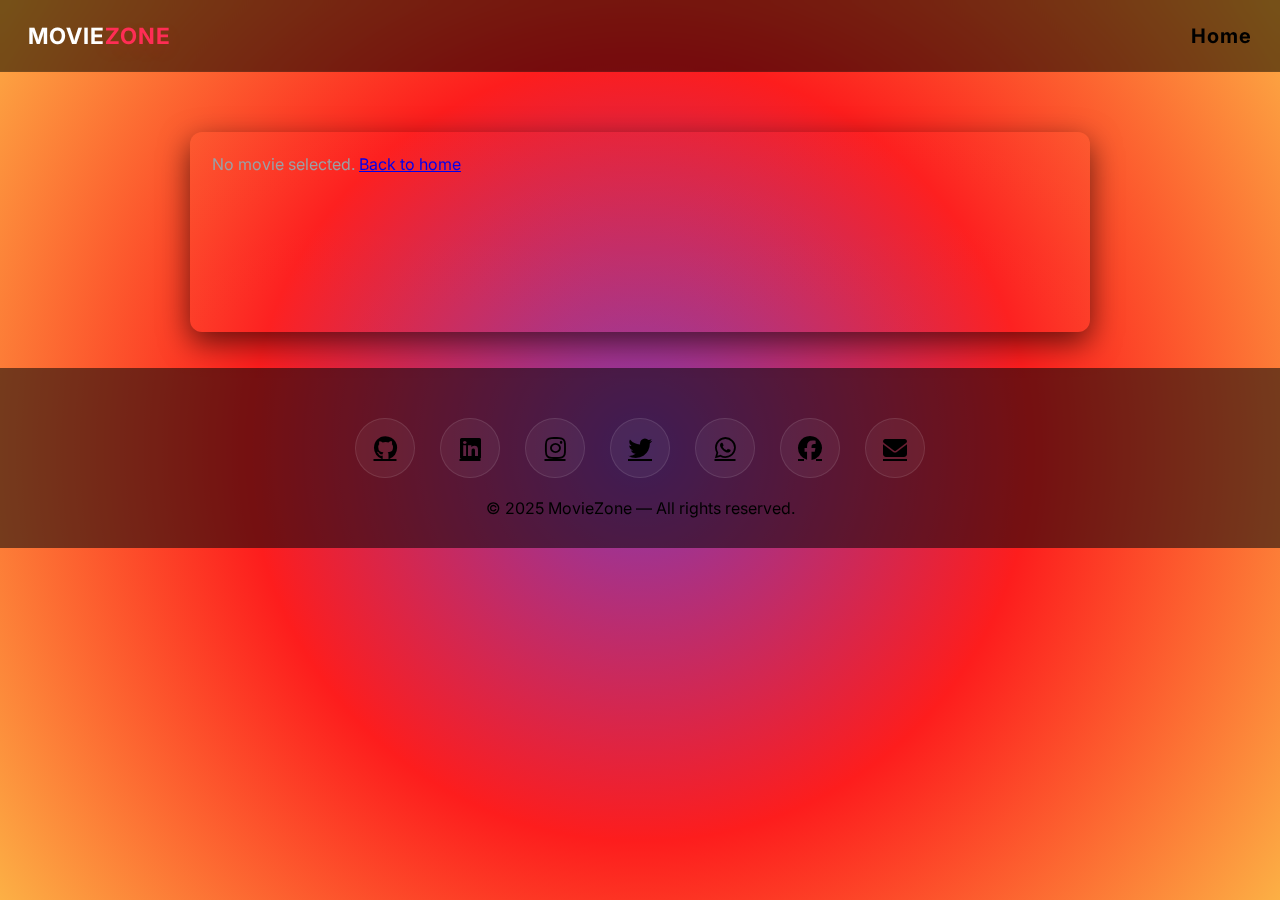
<file: movie.html>
<!DOCTYPE html>
<html lang="en">
  <head>
    <meta charset="utf-8" />
    <meta name="viewport" content="width=device-width,initial-scale=1" />
    <title>MovieZone — Movie details</title>
    <link
      href="https://fonts.googleapis.com/css2?family=Inter:wght@400;600;700&display=swap"
      rel="stylesheet"
    />
    <link
      rel="stylesheet"
      href="https://cdnjs.cloudflare.com/ajax/libs/font-awesome/6.4.0/css/all.min.css"
    />
    <link rel="stylesheet" href="styles.css" />
  </head>
  <body>
    <nav class="navbar">
      <a href="index.html" class="logo">MOVIE<span>ZONE</span></a>
      <div class="nav-links">
        <a href="index.html" class="nav-link">Home</a>
      </div>
    </nav>

    <main style="padding-top: 96px">
      <div
        id="movie-container"
        class="movie-details"
        style="min-height: 200px"
      ></div>
    </main>

    <footer>
      <div class="container">
        <div class="footer-content">
          <div class="social-links">
            <a href="#" class="social-link"
              ><i class="fa-brands fa-github"></i
            ></a>
            <a href="#" class="social-link"
              ><i class="fa-brands fa-linkedin"></i
            ></a>
            <a href="#" class="social-link"
              ><i class="fa-brands fa-instagram"></i
            ></a>
            <a
              href="https://x.com/comosdarko?s=21&t=ZB-wEG2o6YRrXmXm12A3AQ"
              class="social-link"
            >
              <i class="fa-brands fa-twitter"></i>
            </a>
            <a href="https://wa.me/233541855232" class="social-link"
              ><i class="fa-brands fa-whatsapp"></i
            ></a>
            <a href="#" class="social-link"
              ><i class="fa-brands fa-facebook"></i
            ></a>
            <a href="mailto:cosmosdarko5@gmail.com" class="social-link"
              ><i class="fa-solid fa-envelope"></i
            ></a>
          </div>
        </div>
      </div>

      <p>&copy; 2025 MovieZone — All rights reserved.</p>
    </footer>

    <script>
      // read selected movie from localStorage
      (function () {
        const container = document.getElementById("movie-container");
        const raw = localStorage.getItem("selectedMovie");
        if (!raw) {
          container.innerHTML =
            "<p style='color:var(--muted)'>No movie selected. <a href='index.html'>Back to home</a></p>";
          return;
        }
        try {
          const m = JSON.parse(raw);
          const castHtml = (m.cast || [])
            .map(
              (c) =>
                `<li><img src="images/placeholder-avatar.png" alt="${c}" title="${c}"></li>`
            )
            .join("");
          const html = `
          <img src="${m.poster}" alt="${m.title}">
          <h2>${m.title} <small style="color:var(--muted)">(${
            m.year
          })</small></h2>
          <div class="meta">${
            m.genre ? m.genre.charAt(0).toUpperCase() + m.genre.slice(1) : ""
          } • Rating: ${m.rating}/10</div>
          <p style="color:var(--muted);margin-top:12px">${
            m.description || ""
          }</p>
          <div style="margin-top:12px"><strong>Cast:</strong>
            <ul style="display:flex;gap:10px;list-style:none;padding:10px 0;margin:0">${castHtml}</ul>
          </div>
          <div style="margin-top:14px">
            <a class="download-btn" href="${m.download}" download>⬇ Download</a>
            <a class="back-btn" href="index.html">Back to Movies</a>
          </div>
        `;
          container.innerHTML = html;
        } catch (e) {
          container.innerHTML =
            "<p style='color:var(--muted)'>Could not load movie data.</p>";
        }
      })();
    </script>
  </body>
</html>
</file>
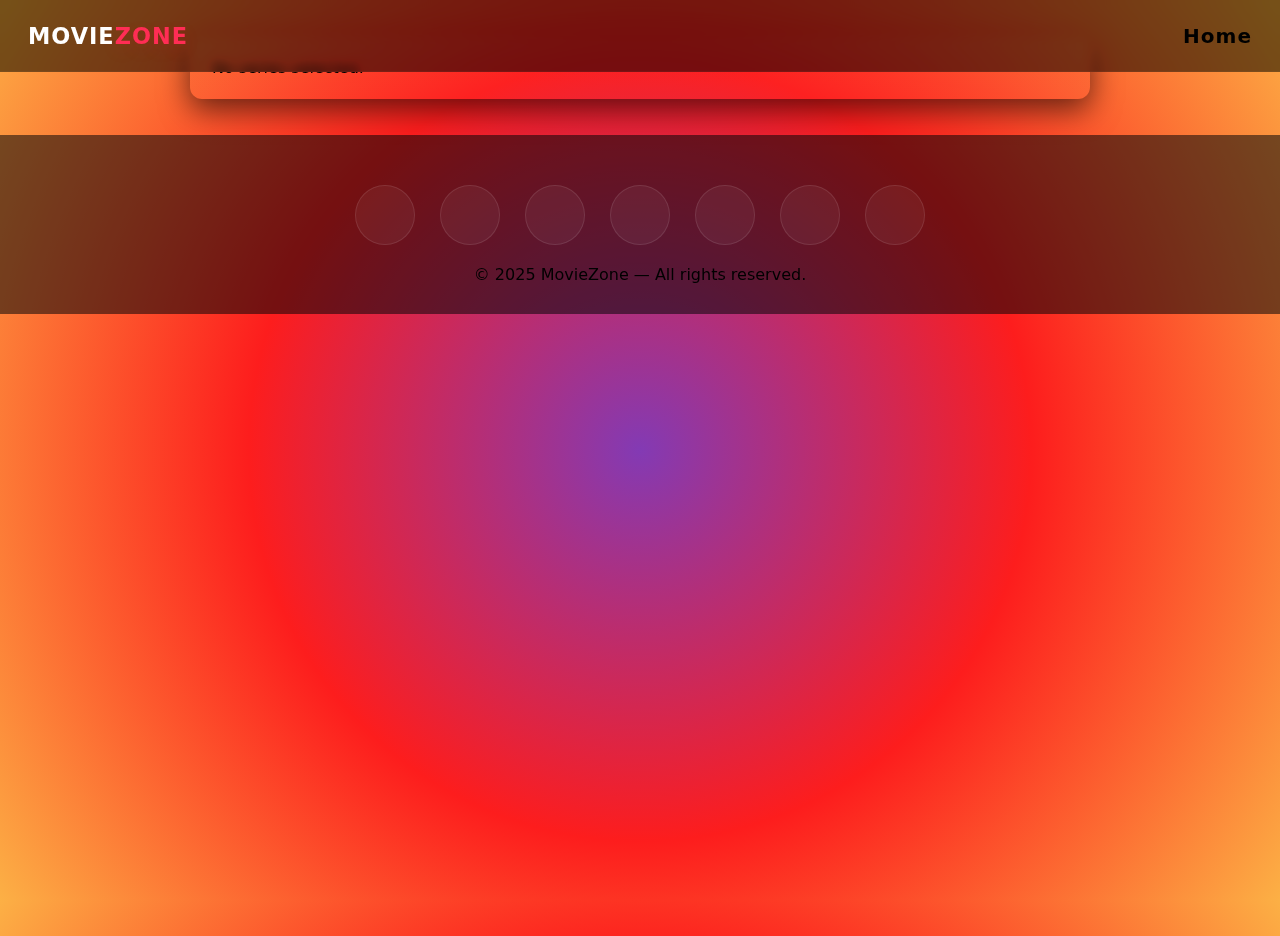
<file: series-details.html>
<!DOCTYPE html>
<html lang="en">
  <head>
    <meta charset="UTF-8" />
    <meta name="viewport" content="width=device-width, initial-scale=1.0" />
    <title>Series Details</title>
    <link rel="stylesheet" href="styles.css" />
  </head>
  <body>
    <nav class="navbar">
      <a href="index.html" class="logo">MOVIE<span>ZONE</span></a>
      <div class="nav-links">
        <a href="index.html" class="nav-link">Home</a>
      </div>
    </nav>
    <div class="movie-details" id="seriesDetails"></div>

    <footer>
      <div class="container">
        <div class="footer-content">
          <div class="social-links">
            <a href="#" class="social-link"
              ><i class="fa-brands fa-github"></i
            ></a>
            <a href="#" class="social-link"
              ><i class="fa-brands fa-linkedin"></i
            ></a>
            <a href="#" class="social-link"
              ><i class="fa-brands fa-instagram"></i
            ></a>
            <a
              href="https://x.com/comosdarko?s=21&t=ZB-wEG2o6YRrXmXm12A3AQ"
              class="social-link"
            >
              <i class="fa-brands fa-twitter"></i>
            </a>
            <a href="https://wa.me/233541855232" class="social-link"
              ><i class="fa-brands fa-whatsapp"></i
            ></a>
            <a href="#" class="social-link"
              ><i class="fa-brands fa-facebook"></i
            ></a>
            <a href="mailto:cosmosdarko5@gmail.com" class="social-link"
              ><i class="fa-solid fa-envelope"></i
            ></a>
          </div>
        </div>
      </div>

      <p>&copy; 2025 MovieZone — All rights reserved.</p>
    </footer>

    <script>
      const series = JSON.parse(localStorage.getItem("selectedSeries"));
      if (series) {
        let html = `
        <img src="${series.poster}" alt="${series.title}">
        <h2>${series.title}</h2>
        <p>${series.description}</p>
      `;

        series.seasons.forEach((season) => {
          html += `<h3>Season ${season.season}</h3><ul>`;
          season.episodes.forEach((ep) => {
            html += `
            <li style="margin: 8px 0;">
              🎬 ${ep.title}
              <a href="${ep.link}" class="download-btn" style="display:inline-block;margin-left:10px;">Download</a>
            </li>
          `;
          });
          html += `</ul>`;
        });

        html += `<a href="series.html" class="back-btn">Back to Series</a>`;
        document.getElementById("seriesDetails").innerHTML = html;
      } else {
        document.getElementById("seriesDetails").innerHTML =
          "<p>No series selected.</p>";
      }
    </script>
  </body>
</html>
</file>
<file: styles.css>
/* ===== Cinematic theme + hover card styling ===== */
:root {
  --bg: #0b0b0c;
  --panel: #0f1113;
  --muted: #9aa0a6;
  --accent: #ff2d55;
  --gold: #e3c414;
  --glass: rgba(255, 255, 255, 0.04);
  --card-w: 320px;
  --card-h: 460px;
  font-synthesis: none;
}

* {
  box-sizing: border-box;
  margin: 0;
  padding: 0;
}
html,
body {
  height: 100%;
}
body {
  font-family: "Inter", system-ui, -apple-system, "Segoe UI", Roboto,
    "Helvetica Neue", Arial;
    background: #833ab4;
  background: radial-gradient(circle,rgba(131, 58, 180, 1) 0%, rgba(253, 29, 29,1) 50%, rgba(252, 176, 69, 1)100%);
  -webkit-font-smoothing: antialiased;
  -moz-osx-font-smoothing: grayscale;
}

/* NAV */
.navbar {
  position: fixed;
  left: 0;
  right: 0;
  top: 0;
  height: 72px;
  display: flex;
  align-items: center;
  justify-content: space-between;
  padding: 14px 28px;
  gap: 12px;
  background: rgba(6, 6, 8, 0.55);
  border-bottom: 1px solid rgba(255, 255, 255, 0.03);
  z-index: 1000;
  backdrop-filter: blur(6px) saturate(120%);
}
.logo {
  font-weight: 700;
  font-size: 1.4rem;
  color: #fff;
  text-decoration: none;
  letter-spacing: 1px;
}
.logo span {
  color: var(--accent);
  text-shadow: 0 6px 18px rgba(255, 45, 85, 0.12);
}


.nav-links {
  display: flex;
  gap: 35px;
}

.nav-link {
  color: black;
  text-decoration: none;
  font-weight: 700;
  font-size: 20px;
  letter-spacing: 1px;
  position: relative;
  transition: var(--transition);
}

.nav-link::after {
  content: "";
  position: absolute;
  bottom: -5px;
  left: 0;
  width: 0;
  height: 2px;
  background: red;
  transition: var(--text-light);
}
.nav-link:hover {
  color: var(--text-light);
}

.nav-link:hover::after {
  width: 100%;
}


/* layout spacing to push content below navbar */
.site-main {
  padding-top: 96px;
  max-width: 1200px;
  margin: 0 auto;
}

/* HERO */
.hero {
  padding: 28px 20px;
  text-align: center;
}
.hero h2 {
  display: inline-block;
  background: linear-gradient(
    90deg,
    rgba(255, 255, 255, 0.02),
    rgba(255, 255, 255, 0.03)
  );
  padding: 18px 26px;
  border-radius: 10px;
  color: #fff;
}

/* Controls */
.controls {
  display: flex;
  flex-direction: column;
  gap: 12px;
  align-items: center;
  padding: 18px 20px;
}
.search-bar input {
  width: min(640px, 90%);
  padding: 12px 16px;
  border-radius: 10px;
  border: none;
  background: var(--panel);
  color: #fff;
  box-shadow: inset 0 1px 0 rgba(255, 255, 255, 0.02);
  outline: none;
  font-size: 1rem;
}
.category-filter {
  margin-top: 6px;
}
.filter-btn {
  background: white;
  border: 1px solid rgba(255, 255, 255, 0.05);
  color: var black;
  padding: 8px 12px;
  margin: 6px;
  border-radius: 999px;
  cursor: pointer;
  font-weight: 700;
  transition: all 0.18s;
}
.filter-btn.active,
.filter-btn:hover {
  background: linear-gradient(
    90deg,
    rgba(255, 45, 85, 0.12),
    rgba(255, 45, 85, 0.06)
  );
  color: #fff;
  border-color: rgba(255, 45, 85, 0.18);
}

/* Wrapper / Grid */
.wrapper {
  display: grid;
  grid-template-columns: repeat(auto-fill, minmax(var(--card-w), 1fr));
  gap: 22px;
  padding: 26px;
  align-items: start;
  justify-items: center;
}

/* Card (based on your sample but cleaned) */
.card {
  width: var(--card-w);
  height: var(--card-h);
  background: linear-gradient(
    180deg,
    rgba(255, 255, 255, 0.02),
    rgba(255, 255, 255, 0.01)
  );
  border-radius: 16px;
  overflow: hidden;
  position: relative;
  box-shadow: 0 10px 30px rgba(2, 2, 4, 0.6);
  cursor: pointer;
  transition: transform 0.22s ease, box-shadow 0.22s;
  display: flex;
  flex-direction: column;
}
.card:hover {
  transform: translateY(-6px);
  box-shadow: 0 18px 40px rgba(2, 2, 4, 0.7);
}

/* Poster area */
.poster {
  width: 100%;
  height: 1000%;
  overflow: hidden;
  position: relative;
  background: #111;
}
.poster img {
  width: 100%;
  height: 100%;
  object-fit: cover;
  display: block;
  transition: transform 0.45s ease;
}
.card:hover .poster img {
  transform: scale(1.08);
}

/* Details overlay that slides up on hover */
.details {
  position: absolute;
  left: 0;
  right: 0;
  bottom: -100%;
  background: linear-gradient(180deg, rgba(8, 8, 10, 0.6), rgba(6, 6, 7, 0.85));
  color: #fff;
  padding: 16px 16px 20px;
  border-top: 1px solid rgba(255, 255, 255, 0.03);
  transition: bottom 0.32s cubic-bezier(0.2, 0.9, 0.3, 1);
  backdrop-filter: blur(8px) saturate(120%);
  min-height: 40%;
}
.card:hover .details {
  bottom: 0;
}

/* details content */
.details h1 {
  font-size: 1.05rem;
  margin-bottom: 6px;
  font-weight: 700;
}
.details h2 {
  font-size: 0.86rem;
  color: var(--muted);
  margin-bottom: 10px;
  font-weight: 600;
}
.rating {
  display: flex;
  align-items: center;
  gap: 8px;
  margin-bottom: 10px;
}
.rating i {
  color: var(--gold);
  font-size: 0.9rem;
}
.rating span {
  color: var(--muted);
  font-weight: 600;
  font-size: 0.93rem;
}

/* tags */
.tags {
  display: flex;
  gap: 8px;
  margin-bottom: 10px;
  flex-wrap: wrap;
}
.tag {
  padding: 6px 10px;
  border-radius: 999px;
  font-size: 0.78rem;
  background: rgba(255, 255, 255, 0.03);
  border: 1px solid rgba(255, 255, 255, 0.03);
}
.tag.yellow {
  background: rgba(227, 196, 20, 0.12);
  border-color: rgba(227, 196, 20, 0.15);
}
.tag.blue {
  background: rgba(66, 135, 235, 0.07);
  border-color: rgba(66, 135, 235, 0.08);
}

/* desc */
.desc {
  font-size: 0.9rem;
  color: var(--muted);
  line-height: 1.3;
  margin-bottom: 10px;
  max-height: 3.6em;
  overflow: hidden;
}

/* cast avatars */
.cast {
  margin-top: 6px;
}
.cast h3 {
  font-size: 0.85rem;
  margin-bottom: 8px;
  color: #fff;
}
.cast ul {
  display: flex;
  gap: 8px;
  list-style: none;
}
.cast li {
  width: 44px;
  height: 44px;
  border-radius: 50%;
  overflow: hidden;
  border: 2px solid rgba(255, 255, 255, 0.06);
}
.cast img {
  width: 100%;
  height: 100%;
  object-fit: cover;
}

/* details small actions (not used but reserved) */
.details .actions {
  display: flex;
  gap: 8px;
  margin-top: 12px;
}

/* Movie Details page styles (movie.html) */
.movie-details {
  max-width: 900px;
  margin: 36px auto;
  background: linear-gradient(
    180deg,
    rgba(255, 255, 255, 0.01),
    rgba(255, 255, 255, 0.02)
  );
  padding: 22px;
  border-radius: 12px;
  box-shadow: 0 10px 30px rgba(0, 0, 0, 0.6);
}
.movie-details img {
  width: 100%;
  height: auto;
  border-radius: 10px;
  margin-bottom: 14px;
}
.movie-details h2 {
  color: #fff;
  margin-bottom: 8px;
}
.meta {
  color: var(--muted);
  margin-bottom: 10px;
}
.download-btn {
  display: inline-block;
  padding: 12px 18px;
  background: var(--accent);
  color: #fff;
  border-radius: 8px;
  text-decoration: none;
  font-weight: 700;
  margin-top: 14px;
}
.back-btn {
  display: inline-block;
  padding: 10px 14px;
  background: transparent;
  color: var(--muted);
  border-radius: 8px;
  text-decoration: none;
  margin-left: 12px;
  border: 1px solid rgba(255, 255, 255, 0.04);
}

/* Footer */
footer {
  background: rgba(6, 6, 8, 0.55);
  padding: 50px 0 30px;
  text-align: center;

}


  .footer-content {
  max-width: 600px;
  margin: 0 auto;  
}

.footer-text {
  font-size: 1.1rem;
  color: var(--text-dim);
  margin-bottom: 30px;
  }
  
  .social-links {
  display: flex;
  justify-content: center;
  gap: 25px;
  margin-bottom: 20px;
}

.social-link {
display: flex;
align-items: center;
justify-content: center;
width: 60px;
height: 60px;
border-radius: 50%;
background: rgba(255, 255, 255, 0.05);
color: var(--text-dim);
font-size: 1.5rem;
transition: var(--transition);
border: 1px solid rgba(255, 255, 255, 0.1);
}

.social-link:hover {
  background: var(--neon-red);
  color: #f10d0d;
  transform: translateY(-8px);
  box-shadow: 0 10px 25px rgba(255, 0, 60, 0.4);
  border-color: var(--neon-red);
}


/* Responsive */
@media (max-width: 900px) {
  .wrapper {
    grid-template-columns: repeat(auto-fill, minmax(260px, 1fr));
  }
  .poster {
    height: 58%;
  }
  .card {
    height: 420px;
  }
}
@media (max-width: 520px) {
  .navbar {
    padding: 10px 14px;
  }
  .nav-links {
    display: none;
  }
  .wrapper {
    padding: 14px;
    grid-template-columns: repeat(auto-fill, minmax(220px, 1fr));
  }
  .card {
    width: 100%;
    min-width: 220px;
  }
  /* make details visible on small screens (no hover) */
  .details {
    position: relative;
    bottom: 0;
    background: transparent;
    padding-top: 10px;
  }
  .poster img {
    transform: none;
  }
  .card:hover {
    transform: none;
  }
}


/*custom scrollbae */
::-webkit-scrollbar {
  width: 10px;
}

::-webkit-scrollbar-track {
  background: #e2f107;
}

::-webkit-scrollbar-thumb {
  background: rgb(240, 11, 11);
  border-radius: 10px;
}

::-webkit-scrollbar-thumb:hover {
  background: rgb(6, 224, 6);
}

/* ===== SERIES PAGE STYLING ===== */
/* ===== Series Wrapper (same grid layout as movies) ===== */
.series-wrapper {
  display: grid;
  grid-template-columns: repeat(auto-fill, minmax(var(--card-w), 1fr));
  gap: 22px;
  padding: 26px;
  align-items: start;
  justify-items: center;
}

/* Series cards use same styling as movie cards */
.series-wrapper .card {
  width: var(--card-w);
  height: var(--card-h);
  background: linear-gradient(
    180deg,
    rgba(255, 255, 255, 0.02),
    rgba(255, 255, 255, 0.01)
  );
  border-radius: 16px;
  overflow: hidden;
  position: relative;
  box-shadow: 0 10px 30px rgba(2, 2, 4, 0.6);
  cursor: pointer;
  transition: transform 0.22s ease, box-shadow 0.22s;
  display: flex;
  flex-direction: column;
}

.series-wrapper .card:hover {
  transform: translateY(-6px);
  box-shadow: 0 18px 40px rgba(2, 2, 4, 0.7);
}

/* Poster area for series */
.series-wrapper .poster {
  width: 100%;
  height: 100%;
  overflow: hidden;
  position: relative;
  background: #111;
}

.series-wrapper .poster img {
  width: 100%;
  height: 100%;
  object-fit: cover;
  display: block;
  transition: transform 0.45s ease;
}

.series-wrapper .card:hover .poster img {
  transform: scale(1.08);
}

/* Details section (same hover-up effect) */
.series-wrapper .details {
  position: absolute;
  left: 0;
  right: 0;
  bottom: -100%;
  background: linear-gradient(180deg, rgba(8, 8, 10, 0.6), rgba(6, 6, 7, 0.85));
  color: #fff;
  padding: 16px 16px 20px;
  border-top: 1px solid rgba(255, 255, 255, 0.03);
  transition: bottom 0.32s cubic-bezier(0.2, 0.9, 0.3, 1);
  backdrop-filter: blur(8px) saturate(120%);
  min-height: 40%;
}

.series-wrapper .card:hover .details {
  bottom: 0;
}

/* Responsive adjustments */
@media (max-width: 900px) {
  .series-wrapper {
    grid-template-columns: repeat(auto-fill, minmax(260px, 1fr));
  }
}

@media (max-width: 520px) {
  .series-wrapper {
    padding: 14px;
    grid-template-columns: repeat(auto-fill, minmax(220px, 1fr));
  }
  .series-wrapper .details {
    position: relative;
    bottom: 0;
    background: transparent;
    padding-top: 10px;
  }
  .series-wrapper .card:hover {
    transform: none;
  }
  .series-wrapper .poster img {
    transform: none;
  }
}
</file>
